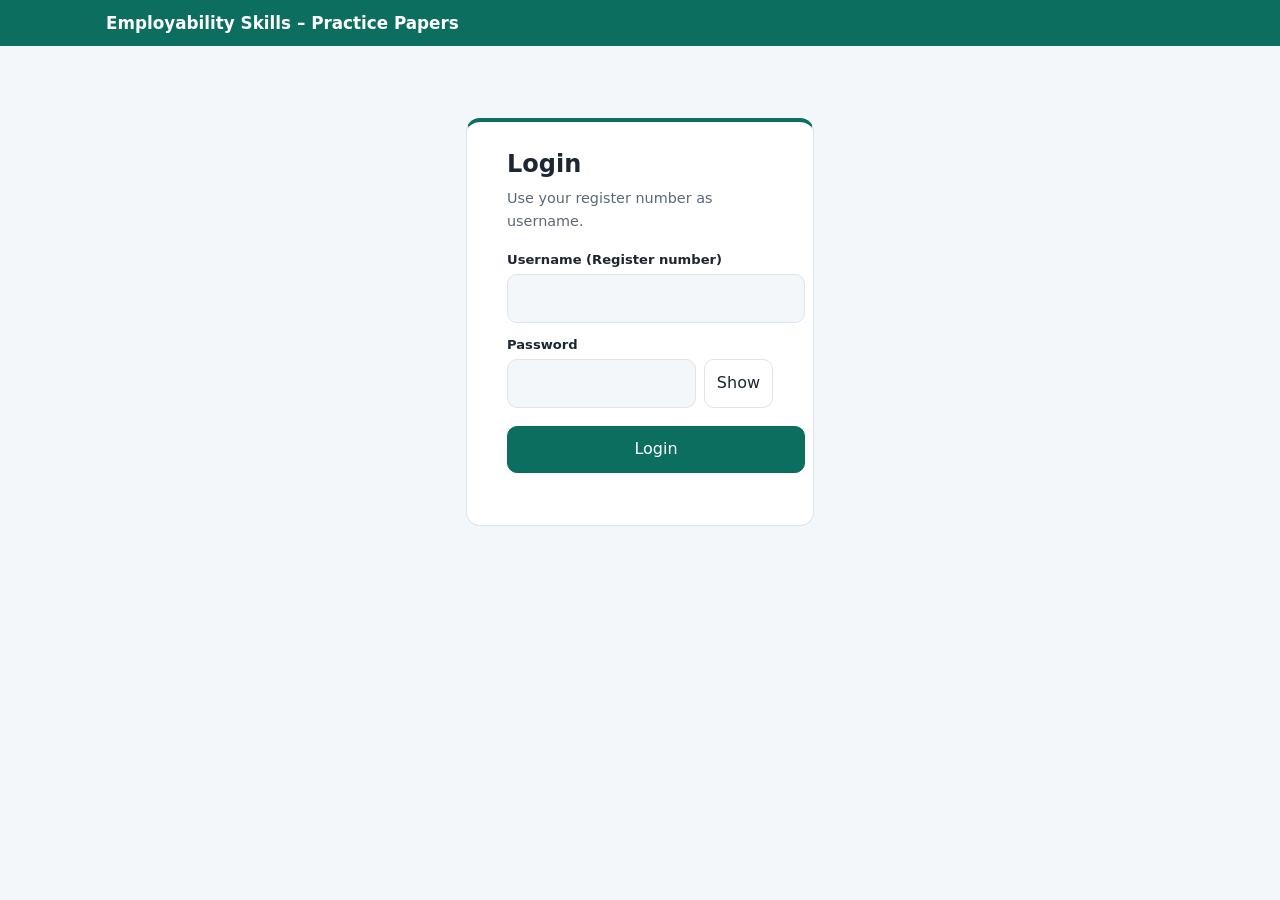
<file: index.html>
<!doctype html>
<html lang="en">
<head>
<meta charset="utf-8">
<meta name="viewport" content="width=device-width, initial-scale=1, viewport-fit=cover">
<title>Practice Papers</title>
<link rel="stylesheet" href="style.css">
<script src="users.js"></script>
<script src="auth.js"></script>
<link rel="manifest" href="manifest.webmanifest"><meta name="theme-color" content="#1d4ed8"><link rel="icon" href="icon-192.png"><link rel="apple-touch-icon" href="icon-192.png"><script>if("serviceWorker"in navigator)addEventListener("load",function(){navigator.serviceWorker.register("sw.js")})</script>
</head>
<body>
<header class="top"><div class="inner"><h1>Employability Skills – Practice Papers</h1></div></header>
<main class="wrap">
  <p class="lead">Pick a paper, choose an answer, and see the step-by-step solution instantly.</p>
  <div id="list" class="cards"></div>
</main>
<script src="manifest.js"></script>
<script src="home.js"></script>
</body>
</html>
</file>
<file: style.css>
:root{--bg:#f4f7fa;--card:#fff;--ink:#1d2733;--mut:#5b6877;--pri:#0b6e5f;--line:#dde4ec;--ok:#1b8a4b;--okbg:#e6f5ec;--bad:#c62f2f;--badbg:#fdeaea;--key:#1f4e79;--tip:#e07b00;--note:#546e7a;--chk:#c62828}
@media(prefers-color-scheme:dark){:root{--bg:#10161d;--card:#18212b;--ink:#e6edf3;--mut:#9aa8b6;--line:#2a3643;--okbg:#12301f;--badbg:#3a1818;--pri:#2bb39e}}
*{box-sizing:border-box}
body{margin:0;font-family:system-ui,-apple-system,"Segoe UI",Roboto,sans-serif;background:var(--bg);color:var(--ink);line-height:1.55}
.top{background:var(--pri);color:#fff;position:sticky;top:0;z-index:20}
.top .inner{max-width:1100px;margin:auto;padding:10px 16px;display:flex;align-items:center;gap:12px}
.top h1{font-size:1.05rem;margin:0;flex:1}
.back{color:#fff;text-decoration:none;font-size:.9rem;white-space:nowrap}
.ghost{background:transparent;border:1px solid currentColor;color:inherit;border-radius:8px;padding:6px 12px;cursor:pointer;font:inherit;font-size:.85rem}
.top .ghost{color:#fff}
.ghost.small{width:100%;margin-top:12px;color:var(--mut);font-size:.8rem}
.wrap{max-width:820px;margin:auto;padding:16px}
.lead{color:var(--mut)}
.cards{display:grid;gap:14px;grid-template-columns:repeat(auto-fill,minmax(280px,1fr))}
.card{display:block;background:var(--card);border:1px solid var(--line);border-radius:14px;padding:18px;text-decoration:none;color:inherit;transition:.15s}
.card:hover{transform:translateY(-2px);box-shadow:0 6px 18px rgba(0,0,0,.1)}
.card h2{margin:0 0 6px;font-size:1.05rem}.card p{margin:0 0 12px;color:var(--mut);font-size:.9rem}
.badge{background:var(--pri);color:#fff;border-radius:99px;padding:4px 12px;font-size:.8rem}
.layout{max-width:1100px;margin:auto;display:flex;gap:16px;align-items:flex-start;padding:0 16px}
.layout .wrap{flex:1;min-width:0;padding:16px 0}
.pal{width:230px;background:var(--card);border:1px solid var(--line);border-radius:14px;padding:14px;margin-top:16px;position:sticky;top:64px}
.pal-head{display:flex;justify-content:space-between;font-size:.85rem;margin-bottom:10px}
.pal-head span{color:var(--mut)}
.palgrid{display:grid;grid-template-columns:repeat(5,1fr);gap:6px;max-height:55vh;overflow:auto}
.pn{border:1px solid var(--line);background:var(--bg);color:var(--ink);border-radius:8px;padding:6px 0;cursor:pointer;font:inherit;font-size:.8rem}
.pn.ok{background:var(--ok);border-color:var(--ok);color:#fff}.pn.bad{background:var(--bad);border-color:var(--bad);color:#fff}
.pn.cur{outline:2px solid var(--key);outline-offset:1px}
.legend{font-size:.72rem;color:var(--mut);margin-top:10px}
.legend i{display:inline-block;width:10px;height:10px;border-radius:3px;margin:0 4px 0 8px;vertical-align:middle}
.legend i:first-child{margin-left:0}.legend .ok{background:var(--ok)}.legend .bad{background:var(--bad)}.legend .cur{border:2px solid var(--key)}
.sec{font-size:.78rem;text-transform:uppercase;letter-spacing:.06em;color:var(--mut);margin-bottom:8px}
.qcard{background:var(--card);border:1px solid var(--line);border-radius:14px;padding:18px}
.qcard.center{text-align:center}.big{font-size:2.6rem;font-weight:700;color:var(--pri)}
.okc{color:var(--ok)}.badc{color:var(--bad)}.hint{color:var(--mut);font-size:.85rem}
.qhead{display:flex;align-items:baseline;gap:8px;margin-bottom:6px}
.qno{background:var(--pri);color:#fff;border-radius:8px;padding:2px 10px;font-weight:700}.of{color:var(--mut);font-size:.85rem}
.qtext{font-size:1.05rem;font-weight:600;margin:.4rem 0 1rem}
.dir{font-style:italic;color:var(--mut);font-size:.9rem;margin:.3rem 0}
.fig{max-width:100%;height:auto;display:block;margin:0 auto 14px;border:1px solid var(--line);border-radius:8px;background:#fff}
.opts{display:grid;gap:10px}
.opt{display:flex;gap:12px;align-items:flex-start;text-align:left;width:100%;background:var(--card);color:var(--ink);border:1.5px solid var(--line);border-radius:10px;padding:12px 14px;font:inherit;cursor:pointer;transition:.12s}
.opt:hover:not(:disabled){border-color:var(--pri);background:var(--bg)}
.opt b{background:var(--bg);border:1px solid var(--line);border-radius:50%;min-width:28px;height:28px;display:grid;place-items:center;font-size:.85rem}
.opt.right{border-color:var(--ok);background:var(--okbg)}.opt.right b{background:var(--ok);color:#fff;border-color:var(--ok)}
.opt.wrong{border-color:var(--bad);background:var(--badbg)}.opt.wrong b{background:var(--bad);color:#fff;border-color:var(--bad)}
.opt.dim{opacity:.55}.opt:disabled{cursor:default}
.res{margin:14px 0 4px;padding:10px 14px;border-radius:10px;font-weight:600}
.res.ok{background:var(--okbg);color:var(--ok)}.res.bad{background:var(--badbg);color:var(--bad)}
.sol{margin-top:10px}
.box{display:flex;gap:12px;border:1px solid var(--line);border-radius:8px;overflow:hidden;margin:10px 0;font-size:.93rem}
.box .lab{flex:0 0 86px;display:grid;place-items:center;color:#fff;font-size:.68rem;font-weight:700;text-align:center;padding:8px 4px}
.box>div{padding:9px 12px 9px 0}
.box.key .lab{background:var(--key)}.box.tip .lab{background:var(--tip)}.box.watch .lab{background:#b3261e}.box.note .lab{background:var(--note)}.box.check .lab{background:var(--chk)}
.steps{counter-reset:s;list-style:none;padding:0;margin:12px 0}
.steps li{counter-increment:s;display:flex;gap:12px;margin:8px 0;font-size:.95rem}
.steps li:before{content:counter(s);flex:0 0 26px;height:26px;border-radius:50%;background:var(--pri);color:#fff;display:grid;place-items:center;font-size:.8rem;font-weight:700}
.tw{overflow-x:auto;margin:12px 0}
table{border-collapse:collapse;width:100%;font-size:.88rem}
th{background:var(--key);color:#fff;padding:7px 10px;text-align:left}
td{padding:7px 10px;border-bottom:1px solid var(--line)}
tbody tr:nth-child(even){background:var(--bg)}
.nav{display:flex;justify-content:space-between;gap:12px;margin:16px 0 40px}
.btn{border:1.5px solid var(--line);background:var(--card);color:var(--ink);border-radius:10px;padding:10px 20px;font:inherit;cursor:pointer}
.btn.primary{background:var(--pri);border-color:var(--pri);color:#fff}
.btn:disabled{opacity:.4;cursor:default}
#palbtn{display:none}
@media(max-width:760px){
  #palbtn{display:block}
  .layout{display:block;padding:0}
  .layout .wrap{padding:12px}
  .pal{display:none;position:fixed;left:12px;right:12px;top:58px;width:auto;z-index:30;box-shadow:0 10px 30px rgba(0,0,0,.3)}
  .pal.open{display:block}
  .top h1{font-size:.9rem}
  .box .lab{flex-basis:70px}
}

/* ===== v2: richer solution design (PDF look) ===== */
.layout .wrap.q{--acc:#0b6e5f;--accbg:#e1f2ef}
.q.s1{--acc:#1f5f99;--accbg:#e3eefa}
.q.s2{--acc:#6a3fa0;--accbg:#efe8f8}
.q.s3{--acc:#b86a00;--accbg:#fdf0dc}
.q.s4{--acc:#b01557;--accbg:#fbe4ee}
@media(prefers-color-scheme:dark){.layout .wrap.q{--accbg:#16302c}.q.s1{--accbg:#16263a}.q.s2{--accbg:#261c36}.q.s3{--accbg:#35260f}.q.s4{--accbg:#3a1727}}
.sec{display:inline-block;background:var(--acc);color:#fff;border-radius:99px;padding:4px 14px;font-size:.75rem;font-weight:600;letter-spacing:.04em;text-transform:none}
.qcard{padding:0;overflow:hidden;border-top:4px solid var(--acc)}
.qhead{margin:0;padding:12px 16px;background:var(--accbg);align-items:center}
.qno{background:var(--acc);font-size:1.05rem;padding:4px 14px;border-radius:8px}
.qcard>*:not(.qhead){margin-left:16px;margin-right:16px}
.qcard>.qtext{margin-top:14px}
.qcard>.sol{margin-bottom:16px}
.qcard>.opts{margin-bottom:14px}
.qcard.center{padding:24px}.qcard.center>*{margin-left:0;margin-right:0}
.res{display:flex;align-items:center;gap:10px;border-left:6px solid;border-radius:6px;font-size:1.02rem;padding:12px 14px;margin-top:6px}
.res.ok{border-color:var(--ok)}.res.bad{border-color:var(--bad)}
.sol{border-top:2px dashed var(--line);padding-top:6px}
.box{border:none;border-radius:6px;box-shadow:0 1px 0 rgba(0,0,0,.05);align-items:stretch}
.box .lab{flex-basis:92px;letter-spacing:.05em;font-size:.7rem}
.box>div{padding:11px 14px 11px 0}
.box.key{background:#e6f0fa;color:#16324d}.box.tip{background:#fff6dd;color:#4a3300}.box.watch{background:#fde8e6;color:#5a1410}
.box.note{background:#e9eef0;color:#2c3a40}.box.check{background:#fde6e6;color:#5a1410}
@media(prefers-color-scheme:dark){.box.key,.box.tip,.box.watch,.box.note,.box.check{color:#e6edf3}.box.key{background:#17283a}.box.tip{background:#33290f}.box.watch{background:#3a1b19}.box.note{background:#222d33}.box.check{background:#3a1b19}}
.steps li{background:var(--accbg);border-radius:10px;padding:10px 12px;align-items:flex-start}
.steps li:before{background:var(--acc);box-shadow:0 0 0 3px var(--card)}
th{background:var(--acc)}
.tw{border-radius:8px;border:1px solid var(--line)}
.flow{display:flex;flex-wrap:wrap;align-items:center;justify-content:center;gap:8px;margin:14px 0;padding:14px 10px;border:1px solid var(--line);border-radius:12px;background:var(--bg)}
.fb{background:var(--card);border:2px solid var(--acc);border-radius:10px;padding:6px 12px;text-align:center;min-width:64px}
.fb small{display:block;color:var(--mut);font-size:.68rem;line-height:1.2;margin-bottom:2px}
.fb b{font-size:.98rem;color:var(--ink)}
.fb.g{background:var(--ok);border-color:var(--ok)}.fb.g small{color:#d6f5e2}.fb.g b{color:#fff}
.fo{color:var(--acc);font-weight:700;font-size:.85rem;text-align:center;max-width:150px}
@media(max-width:760px){.qcard>*:not(.qhead){margin-left:12px;margin-right:12px}.box .lab{flex-basis:72px}}

/* ===== diagrams ===== */
.dgwrap{margin:14px 0;padding:10px;border:1px solid var(--line);border-radius:12px;background:var(--card);text-align:center}
.dgwrap svg.dg{width:100%;max-width:460px;height:auto}
.dgwrap .cap{font-size:.86rem;color:var(--mut);margin-top:4px;font-weight:600}
svg.dg text{fill:var(--ink);font-family:system-ui,-apple-system,"Segoe UI",Roboto,sans-serif}
svg.dg text.dg-w{fill:#fff}svg.dg text.dg-bad{fill:var(--bad)}
.dg-line{stroke:var(--acc);stroke-width:3;fill:none}
.dg-comp{stroke:var(--mut);stroke-width:2}
.dg-ah{fill:var(--acc)}
.dg-dash{stroke:var(--bad);stroke-width:2.5;stroke-dasharray:6 4;fill:none}
.dg-dots{fill:var(--acc)}.dg-dote{fill:var(--bad)}
.dg-face{fill:var(--bg);stroke:var(--acc);stroke-width:3}
.dg-tick{stroke:var(--mut);stroke-width:2}
.dg-hand{stroke-linecap:round}.dg-hand.h{stroke:var(--acc);stroke-width:6}.dg-hand.m{stroke:var(--bad);stroke-width:3.5}
.dg-hbox{fill:var(--acc)}.dg-mbox{fill:var(--bad)}
.dg-arc{stroke:var(--ok);stroke-width:4;fill:none}
.dg-grid{stroke:var(--line);stroke-width:1}
.dg-b1{fill:var(--acc)}.dg-b2{fill:var(--ok)}
.dg-p1{fill:var(--acc)}.dg-p2{fill:var(--bad)}.dg-p3{fill:var(--mut)}
.dg-sh{fill:var(--accbg);stroke:var(--acc);stroke-width:3}
.dg-v{stroke-width:2.5}
.dg-v.v0{fill:var(--accbg);stroke:var(--acc);fill-opacity:.6}
.dg-v.v1{fill:#e8912d;fill-opacity:.25;stroke:#e8912d}
.dg-v.v2{fill:#7b3fb0;fill-opacity:.22;stroke:#7b3fb0}
.dg-node{fill:var(--card);stroke:var(--acc);stroke-width:2}
.dg-node.g{fill:var(--ok);stroke:var(--ok)}

.dg-arr{stroke-width:4;fill:none}.dg-a1{stroke:var(--mut)}.dg-a2{stroke:var(--acc)}.dg-a3{stroke:var(--ok)}
.dg-a1f{fill:var(--mut)}.dg-a2f{fill:var(--acc)}.dg-a3f{fill:var(--ok)}
.dg-hi{fill:var(--okbg);stroke:var(--ok);stroke-width:3}
svg.dg text.dg-ok{fill:var(--ok)}
.dg-hl{fill:var(--ok);fill-opacity:.35}
.dg-rf{fill:none;stroke:#e07b00;stroke-width:3}.dg-rk{fill:none;stroke:#1f5f99;stroke-width:3}.dg-rc{fill:none;stroke:#7b3fb0;stroke-width:3}
svg.dg text.dg-tf{fill:#e07b00}svg.dg text.dg-tk{fill:#1f5f99}svg.dg text.dg-tc{fill:#7b3fb0}

.toolbox{margin:0 0 12px;border:1.5px solid var(--acc,#2563eb);border-radius:12px;background:var(--accbg,#eef4ff);padding:0 12px}
.toolbox summary{cursor:pointer;font-weight:700;padding:10px 0;color:var(--acc,#2563eb)}
.toolbox .tw{margin-bottom:12px}

/* ---- Mobile / app polish ---- */
html{-webkit-text-size-adjust:100%;-webkit-tap-highlight-color:transparent}
body{overscroll-behavior-y:none}
.dgwrap svg text.dg-halo{paint-order:stroke;stroke:var(--card);stroke-width:4px;stroke-linejoin:round}
.top{padding-top:env(safe-area-inset-top)}
@media(max-width:760px){
  body{font-size:16px}
  .top .inner{padding:10px 12px}
  .opt{min-height:54px;align-items:center;padding:12px}
  .btn{min-height:46px;padding:10px 16px}
  .qtext{font-size:1.06rem;line-height:1.5}
  .nav{position:sticky;bottom:0;z-index:15;margin:12px -12px 0;padding:10px 12px calc(10px + env(safe-area-inset-bottom));background:var(--bg);border-top:1px solid var(--line)}
  .nav .btn{flex:1}
  .toolbox{margin-left:12px;margin-right:12px;padding:0 8px}
  .toolbox table{font-size:.82rem}
  .toolbox td,.toolbox th{padding:6px 7px}
  .tw{margin-left:0;margin-right:0}
  td,th{font-size:.9rem}
  .cards{grid-template-columns:1fr}
  #es-ref{margin-bottom:calc(18px + env(safe-area-inset-bottom))!important}
}

/* Module 4 figures */
.sfigw{margin:10px 12px;text-align:center}
.sfig{max-width:100%;height:auto;border:1px solid var(--line);border-radius:12px;background:#fff;cursor:zoom-in}
.sfig.leg{max-width:260px;display:block;margin:0 auto}
.sfig.small{max-width:min(360px,100%)}
.xtitle{margin:18px 12px 6px;color:var(--acc,#0b6e5f)}
.lbox{position:fixed;inset:0;z-index:100;background:rgba(0,0,0,.88);display:flex;flex-direction:column}
.lclose{align-self:flex-end;margin:10px;padding:8px 14px;border:0;border-radius:10px;background:#fff;color:#111;font:inherit;font-weight:700}
.lin{flex:1;overflow:auto;-webkit-overflow-scrolling:touch;padding:0 8px 20px;touch-action:pan-x pan-y pinch-zoom}
.lin img{width:1100px;max-width:none;background:#fff;border-radius:8px;display:block;margin:auto}
@media(min-width:900px){.sfig{max-width:620px}.sfig.leg{max-width:260px}}

.steps li .st{flex:1;min-width:0}
.zoomhint{margin:2px 12px 8px;font-size:.78rem;color:var(--mut);text-align:center}
.dgwrap .dg-xt{fill:#222}.dgwrap .dg-xg{fill:#217346}
.qcard>img.fig{max-width:calc(100% - 32px)}

/* ===== Notes reader ===== */
.nt{padding-bottom:40px}
.nt-prog{display:flex;align-items:center;gap:10px;margin-bottom:10px;font-size:.8rem;color:var(--mut)}
.nt-bar{flex:1;height:8px;border-radius:99px;background:var(--line);overflow:hidden}
.nt-bar i{display:block;height:100%;width:0;background:var(--ok);transition:width .3s}
.nt-search{width:100%;padding:10px 14px;border:1.5px solid var(--line);border-radius:12px;font:inherit;font-size:.95rem;background:var(--card);color:var(--ink)}
.nt-res{background:var(--card);border:1px solid var(--line);border-radius:12px;margin-top:8px;overflow:hidden}
.nt-rc{padding:8px 14px;font-size:.78rem;color:var(--mut);border-bottom:1px solid var(--line)}
.nt-hit{display:block;width:100%;text-align:left;background:none;border:0;border-bottom:1px solid var(--line);padding:10px 14px;font:inherit;cursor:pointer;color:var(--ink)}
.nt-hit b{display:block;font-size:.9rem;color:var(--pri)}.nt-hit span{display:block;font-size:.8rem;color:var(--mut)}
.nt-tabs{display:flex;gap:8px;overflow-x:auto;padding:12px 2px 8px;position:sticky;top:50px;background:var(--bg);z-index:10;scrollbar-width:none}
.nt-tabs::-webkit-scrollbar{display:none}
.nt-tab{flex:0 0 auto;border:1.5px solid var(--line);background:var(--card);color:var(--ink);border-radius:99px;padding:7px 14px;font:inherit;font-size:.82rem;cursor:pointer;white-space:nowrap}
.nt-tab.on{background:var(--pri);border-color:var(--pri);color:#fff}
.nt-tab.done:not(.on){border-color:var(--ok);color:var(--ok)}
.nt-h{font-size:1.35rem;margin:14px 0 2px;line-height:1.25}.nt-h span{display:inline-block;background:var(--pri);color:#fff;font-size:.72rem;border-radius:6px;padding:2px 8px;margin-right:8px;vertical-align:middle;text-transform:uppercase;letter-spacing:.05em}
.nt-tag{color:var(--mut);margin:0 0 12px}
.nt-tools{text-align:right;margin-bottom:6px}.ghost.small2{color:var(--mut);font-size:.78rem;padding:4px 10px}
.nt-sec{background:var(--card);border:1px solid var(--line);border-radius:14px;margin:10px 0;overflow:hidden;transition:box-shadow .3s}
.nt-sec.hit{box-shadow:0 0 0 3px var(--tip)}
.nt-sec>summary{cursor:pointer;padding:13px 16px;font-weight:700;font-size:1rem;list-style:none;display:flex;justify-content:space-between;gap:10px;color:var(--key)}
.nt-sec>summary::-webkit-details-marker{display:none}
.nt-sec>summary::after{content:"▾";color:var(--mut);transition:transform .2s}
.nt-sec[open]>summary::after{transform:rotate(180deg)}
.nt-in{padding:2px 16px 14px}.nt-in.plain{padding:0}
.nt-in p{margin:.5rem 0}
.nt-label{margin:14px 0 4px;font-size:.95rem;color:var(--pri)}
.nt-ul{padding-left:20px;margin:.4rem 0}.nt-ul li{margin:.35rem 0}
.nt-steps{list-style:none;padding:0;margin:.5rem 0;counter-reset:s}
.nt-steps li{counter-increment:s;display:flex;gap:10px;align-items:flex-start;background:var(--okbg);border-radius:10px;padding:9px 12px;margin:6px 0}
.nt-steps li::before{content:counter(s);flex:0 0 auto;width:24px;height:24px;border-radius:50%;background:var(--pri);color:#fff;font-weight:700;font-size:.8rem;display:flex;align-items:center;justify-content:center;margin-top:1px}
.nt-steps li span{flex:1;min-width:0}
.nt-table{width:100%;border-collapse:collapse;font-size:.88em}
.nt-table th{background:var(--pri);color:#fff;text-align:left;padding:8px 10px;font-size:.78em;text-transform:uppercase;letter-spacing:.04em}
.nt-table td{padding:8px 10px;border-bottom:1px solid var(--line);vertical-align:top}
.nt-table tr:nth-child(even) td{background:rgba(0,0,0,.025)}
.nt-table td.c1{font-weight:600;color:var(--key)}
.nt-box{border-left:5px solid var(--key);background:rgba(31,78,121,.08);border-radius:10px;padding:10px 14px;margin:12px 0}
.nt-box.warn{border-color:var(--chk);background:var(--badbg)}.nt-box.tip{border-color:var(--tip);background:rgba(224,123,0,.1)}.nt-box.rem{border-color:var(--ok);background:var(--okbg)}
.nt-bt{display:block;font-size:.8rem;text-transform:uppercase;letter-spacing:.05em;margin-bottom:2px}
.nt-sample{border:1.5px dashed var(--line);border-radius:12px;margin:12px 0;overflow:hidden;background:var(--card)}
.nt-sh{display:flex;justify-content:space-between;align-items:center;background:var(--bg);padding:7px 12px;font-size:.78rem;text-transform:uppercase;letter-spacing:.05em;color:var(--mut)}
.nt-copy{border:1px solid var(--pri);background:#fff;color:var(--pri);border-radius:8px;padding:4px 12px;font:inherit;font-size:.78rem;cursor:pointer;text-transform:none;letter-spacing:0}
.nt-sb{padding:12px 14px;font-size:.93em;white-space:pre-wrap;overflow-wrap:anywhere}.nt-sb .gap{height:.7em}
.nt-foot{margin-top:18px}
.nt-read{display:flex;gap:10px;align-items:center;font-weight:600;margin:12px 0;padding:12px 14px;background:var(--card);border:1px solid var(--line);border-radius:12px}
.nt-read input{width:20px;height:20px;accent-color:var(--ok)}
.nt-nav{display:flex;gap:10px}.nt-nav .btn{flex:1}
.nt-quiz{display:block;margin-top:12px;text-align:center;padding:12px;border-radius:12px;background:var(--key);color:#fff;text-decoration:none;font-weight:600}

/* ===== Assignments ===== */
.as .as-msg{background:var(--card);border:1px solid var(--line,var(--line));border-radius:14px;padding:18px;margin:16px;text-align:center;line-height:1.5}
.as .as-form{padding:14px 16px}
.as .as-form label{display:block;margin:10px 0 4px;font-weight:600}
.as .as-form label.chk{font-weight:400;display:flex;gap:8px;align-items:flex-start}
.as .as-form label.chk.sub{margin-left:30px}
.as .as-form input[type=text],.as .as-form input[type=password],.as .as-form input[type=number],.as .as-form input[type=datetime-local],.as .as-form textarea{width:100%;box-sizing:border-box;padding:10px;border:1px solid var(--line);border-radius:10px;font:inherit}
.as .as-form button{margin-top:12px}
.as .grp2{margin:14px 0 4px;font-size:15px;color:var(--pri)}
.as details.bk{border-bottom:1px solid var(--line);padding:6px 0}
.as details.bk summary{cursor:pointer}
.as .as-tabs{display:flex;gap:6px;margin:12px 16px;flex-wrap:wrap}
.as .as-tabs button{flex:1;padding:10px 8px;border:1px solid var(--line);background:var(--card);border-radius:10px;font:inherit;font-weight:600}
.as .as-tabs button.on{background:var(--pri);color:#fff;border-color:var(--pri)}
.as .as-pl{padding-left:22px;margin:8px 0}
.as .as-pl li{display:flex;justify-content:space-between;gap:8px;padding:6px 0;border-bottom:1px solid var(--line)}
.as .as-pl .x{margin:0;border:0;background:var(--badbg);color:var(--bad);border-radius:8px;width:34px;height:34px;flex:none}
.as .as-btns{display:flex;gap:8px;flex-wrap:wrap;margin-top:10px}
.as .as-item h3{margin:0 0 4px}
.as .as-stats{display:grid;grid-template-columns:repeat(auto-fit,minmax(90px,1fr));gap:8px;margin:10px 0}
.as .as-stats div{background:var(--okbg);border-radius:10px;padding:8px;text-align:center;font-size:12px}
.as .as-stats b{display:block;font-size:20px;color:var(--pri)}
.as tr.abs td{color:var(--bad);background:var(--badbg)}
.as .okc{color:var(--ok)}.as .badc{color:var(--bad)}
.as .opt.sel{border-color:var(--pri);background:var(--okbg)}
.palgrid .pn.ans{background:var(--okbg);border-color:var(--pri)}
.legend i.ans{background:var(--okbg);border:1px solid var(--pri)}
.card.done .badge{background:var(--ok)}.card.late{opacity:.6}
.as .qcard.as-item,.as>.btn{margin-left:16px;margin-right:16px}

.as th{background:var(--key);color:#fff}
.as .as-tabs button{color:var(--ink)}
.as .as-form input,.as .as-form textarea{background:var(--card);color:var(--ink)}
.as .tw td,.as .tw th{padding:6px 7px;font-size:.85rem}
.as .qcard .tw{margin:8px 0}

.as .as-duebox{margin-top:10px}.as .as-duebox label{display:block;font-weight:600;margin-bottom:4px}.as .as-duebox input{width:100%;padding:10px;border:1px solid var(--line);border-radius:10px;font:inherit;background:var(--card);color:var(--ink)}
</file>
